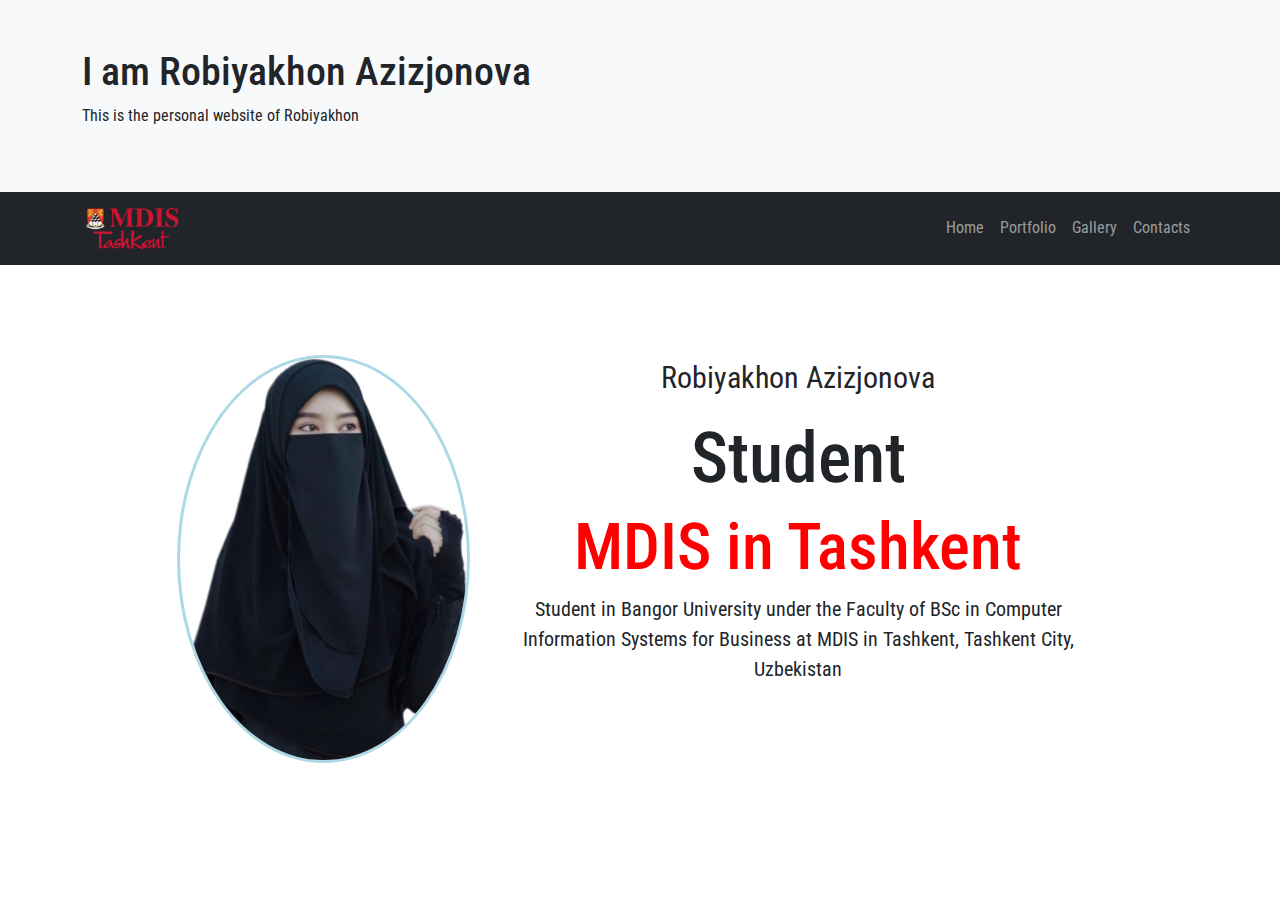
<file: index.html>
<!DOCTYPE html>
<html lang="en">
<head>
    <meta charset="UTF-8">
    <meta http-equiv="X-UA-Compatible" content="IE=edge">
    <meta name="viewport" content="width=device-width, initial-scale=1.0">
    <title>My Personal Website | Home Page</title>
    <link href="https://cdn.jsdelivr.net/npm/bootstrap@5.1.3/dist/css/bootstrap.min.css" rel="stylesheet">
    <link rel="stylesheet" href="css/style.css">
    <link rel="preconnect" href="https://fonts.googleapis.com">
    <link rel="preconnect" href="https://fonts.gstatic.com" crossorigin>
    <link href="https://fonts.googleapis.com/css2?family=Roboto+Condensed&display=swap" rel="stylesheet">
</head>
<body>
    <header class="container-fluid bg-light p-5">
        <div class="container">
            <h1>I am Robiyakhon Azizjonova</h1>
            <p>This is the personal website of Robiyakhon</p>
        </div>
    </header>
    <nav class="navbar navbar-expand-sm bg-dark navbar-dark">
        <div class="container">
          <a class="navbar-brand" href="https://www.mdis.uz">
              <img src="img/logo.png" alt="MDIST Logo">
          </a>
          <button class="navbar-toggler" type="button" data-bs-toggle="collapse" data-bs-target="#collapsibleNavbar">
            <span class="navbar-toggler-icon"></span>
          </button>
          <div class="collapse navbar-collapse" id="collapsibleNavbar">
            <ul class="navbar-nav">
              <li class="nav-item">
                <a class="nav-link" href="index.html">Home</a>
              </li>
              <li class="nav-item">
                <a class="nav-link" href="portfolio.html">Portfolio</a>
              </li>
              <li class="nav-item">
                <a class="nav-link" href="gallery.html">Gallery</a>
              </li>  
              <li class="nav-item">
                <a class="nav-link" href="contacts.html">Contacts</a>
              </li>  
            </ul>
          </div>
        </div>
      </nav>
    <main class="container pt-4">
        <div class="row intro">
            <div class="col-md-10 mx-auto">
                <div class="row">
                    <section class="col-md-4">
                        <img src="img/me.png" alt="Profile Photo">    
                    </section>
                    <section class="col-md-8">
                        <p class="name">Robiyakhon Azizjonova</p>
                        <h3 class="position">Student</h3>
                        <h3 class="location">MDIS in Tashkent</h3>
                        <p class="description">Student  in Bangor University under the Faculty of BSc in Computer Information Systems for Business at MDIS in Tashkent, Tashkent City, Uzbekistan </p>
                    </section>
                </div>
            </div>
        </div>
    </main>
    <footer>

    </footer>
    <script src="https://cdn.jsdelivr.net/npm/bootstrap@5.1.3/dist/js/bootstrap.bundle.min.js"></script>
    <script src="js/script.js"></script>
</body>
</html>
</file>
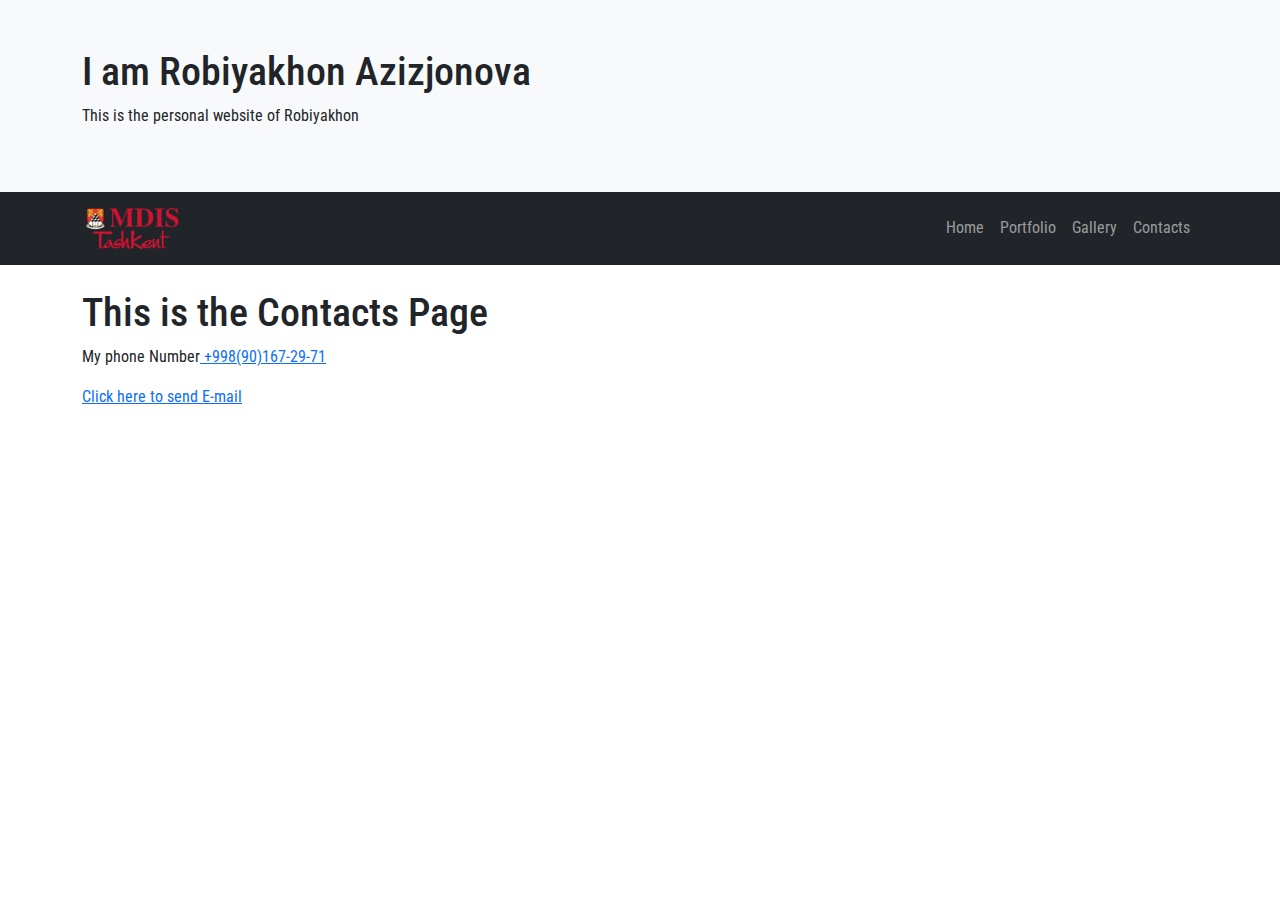
<file: contacts.html>
<!DOCTYPE html>
<html lang="en">
<head>
    <meta charset="UTF-8">
    <meta http-equiv="X-UA-Compatible" content="IE=edge">
    <meta name="viewport" content="width=device-width, initial-scale=1.0">
    <title>My Personal Website | Contacts Page</title>
    <link href="https://cdn.jsdelivr.net/npm/bootstrap@5.1.3/dist/css/bootstrap.min.css" rel="stylesheet">
    <link rel="stylesheet" href="css/style.css">
    <link rel="preconnect" href="https://fonts.googleapis.com">
    <link rel="preconnect" href="https://fonts.gstatic.com" crossorigin>
    <link href="https://fonts.googleapis.com/css2?family=Roboto+Condensed&display=swap" rel="stylesheet">
</head>
<body>
    <header class="container-fluid bg-light p-5">
        <div class="container">
            <h1>I am Robiyakhon Azizjonova</h1>
            <p>This is the personal website of Robiyakhon</p>
        </div>
    </header>
    <nav class="navbar navbar-expand-sm bg-dark navbar-dark">
        <div class="container">
          <a class="navbar-brand" href="https://www.mdis.uz">
              <img src="img/logo.png" alt="MDIST Logo">
          </a>
          <button class="navbar-toggler" type="button" data-bs-toggle="collapse" data-bs-target="#collapsibleNavbar">
            <span class="navbar-toggler-icon"></span>
          </button>
          <div class="collapse navbar-collapse" id="collapsibleNavbar">
            <ul class="navbar-nav">
              <li class="nav-item">
                <a class="nav-link" href="index.html">Home</a>
              </li>
              <li class="nav-item">
                <a class="nav-link" href="portfolio.html">Portfolio</a>
              </li>
              <li class="nav-item">
                <a class="nav-link" href="gallery.html">Gallery</a>
              </li>  
              <li class="nav-item">
                <a class="nav-link" href="contacts.html">Contacts</a>
              </li>  
            </ul>
          </div>
        </div>
      </nav>
    <main class="container mt-4">
        <h1>This is the Contacts Page</h1>
        <p> My phone Number<a href="tel:+998901672971"> +998(90)167-29-71</a></p>
        <p></p><a href="mailto:azizdjanovarobiakhan@gmail.com"> Click here to send E-mail</a>
    </main>
    <footer>

    </footer>
    <script src="https://cdn.jsdelivr.net/npm/bootstrap@5.1.3/dist/js/bootstrap.bundle.min.js"></script>
    <script src="js/script.js"></script>
</body>
</html>
</file>
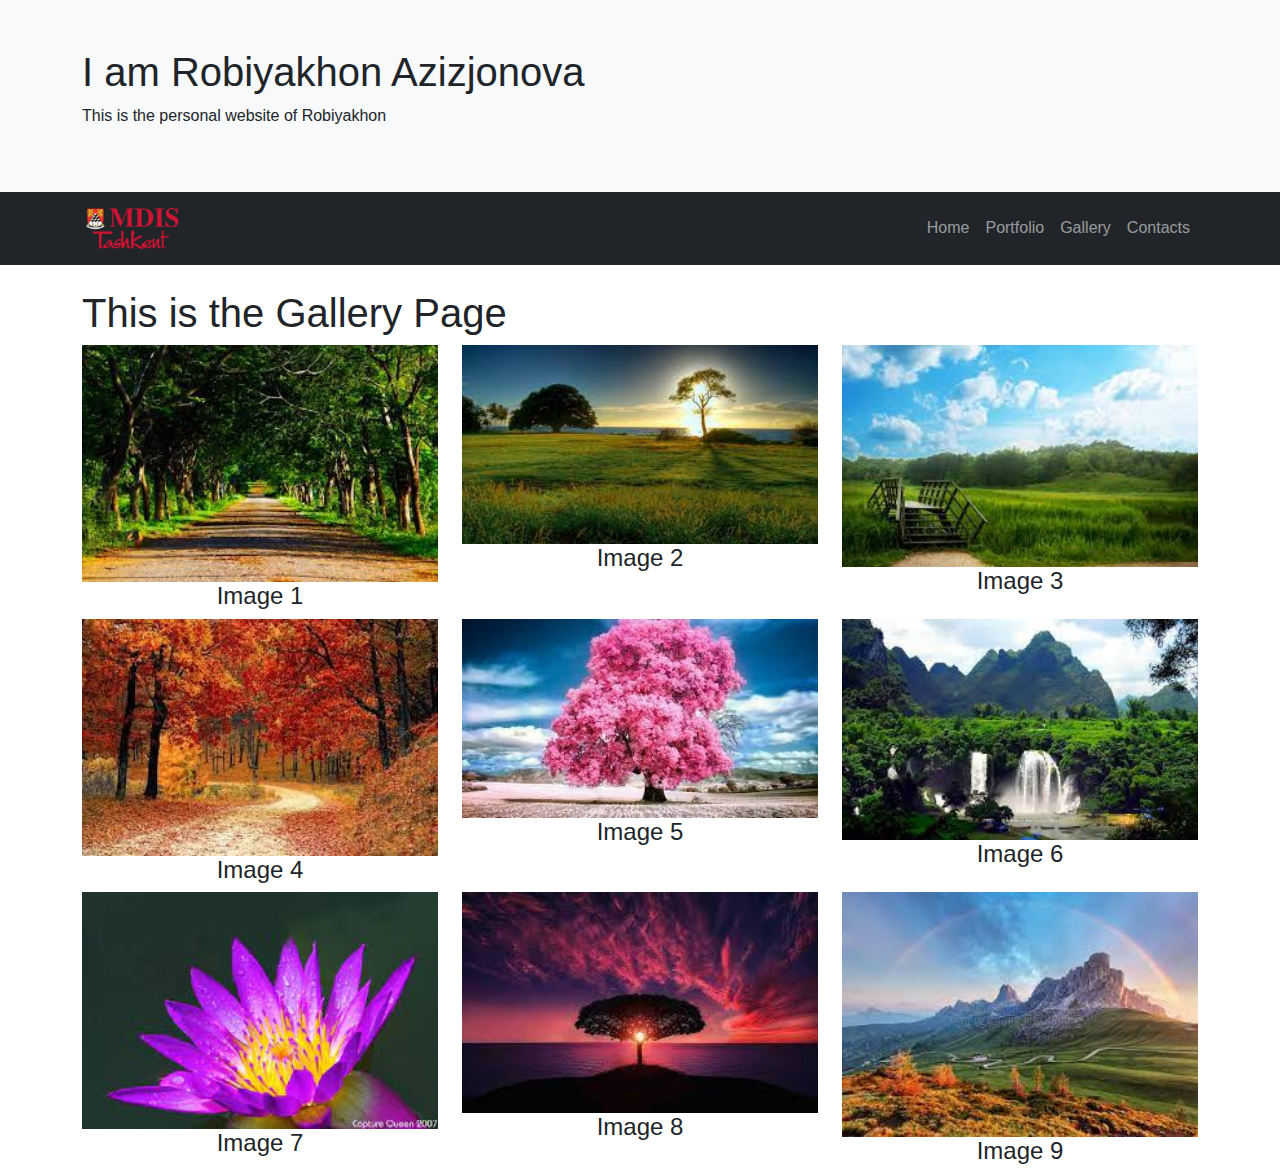
<file: gallery.html>
<!DOCTYPE html>
<html lang="en">
<head>
    <meta charset="UTF-8">
    <meta http-equiv="X-UA-Compatible" content="IE=edge">
    <meta name="viewport" content="width=device-width, initial-scale=1.0">
    <title>My Personal Website | Gallery Page</title>
    <link href="https://cdn.jsdelivr.net/npm/bootstrap@5.1.3/dist/css/bootstrap.min.css" rel="stylesheet">
    <link rel="stylesheet" href="css/style.css">
    <link rel="preconnect" href="https://fonts.googleapis.com">
    <link rel="preconnect" href="https://fonts.gstatic.com" crossorigin>
    <link href="https://fonts.googleapis.com/css2?family=Anton&family=Patrick+Hand&display=swap" rel="stylesheet">
</head>
<body>
    <header class="container-fluid bg-light p-5">
        <div class="container">
            <h1> I am Robiyakhon Azizjonova</h1>
            <p>This is the personal website of Robiyakhon</p>
        </div>
    </header>
    <nav class="navbar navbar-expand-sm bg-dark navbar-dark">
        <div class="container">
          <a class="navbar-brand" href="https://www.mdis.uz">
              <img src="img/logo.png" alt="MDIST Logo">
          </a>
          <button class="navbar-toggler" type="button" data-bs-toggle="collapse" data-bs-target="#collapsibleNavbar">
            <span class="navbar-toggler-icon"></span>
          </button>
          <div class="collapse navbar-collapse" id="collapsibleNavbar">
            <ul class="navbar-nav">
              <li class="nav-item">
                <a class="nav-link" href="index.html">Home</a>
              </li>
              <li class="nav-item">
                <a class="nav-link" href="portfolio.html">Portfolio</a>
              </li>
              <li class="nav-item">
                <a class="nav-link" href="gallery.html">Gallery</a>
              </li>  
              <li class="nav-item">
                <a class="nav-link" href="contacts.html">Contacts</a>
              </li>  
            </ul>
          </div>
        </div>
      </nav>
    <main class="container mt-4">
      <div id = "header"></div>
      <div id = "gallery" class="row row-cols-md-3"></div>
          <!---Modal --->
          <div class="modal fade bg-dark" id="myModal">
            <div class="modal-dialog">
              <div class="modal-content bd-info">
    
                <!-- Modal Header -->
                <div class="modal-header">
                  <h4 class="modal-title">Image Gallery with Carousel</h4>
                  <button type="button" class="btn-close" data-bs-dismiss="modal"></button>
                </div>
    
                <!-- Modal body -->
                <div class="modal-body">
                
                    
                    <!-- Carousel -->
                    <div id="demo" class="carousel slide" data-bs-ride="carousel">
    
                      <!-- Indicators/dots -->
                      <div id='divButton' class="carousel-indicators">
                        
                      </div>
    
                      <!-- The slideshow/carousel -->
                      <div id='divSlide' class="carousel-inner">
     
                      </div>
    
                      <!-- Left and right controls/icons -->
                      <button class="carousel-control-prev" type="button" data-bs-target="#demo" data-bs-slide="prev">
                        <span class="carousel-control-prev-icon"></span>
                      </button>
                      <button class="carousel-control-next" type="button" data-bs-target="#demo" data-bs-slide="next">
                        <span class="carousel-control-next-icon"></span>
                      </button>
                    </div>
    
                  <!---End Carousel --->
                </div>
    
                <!-- Modal footer -->
                <div class="modal-footer">
                  <h4><img src="img/logo.png" style="width:100px"></h4>
                </div>
    
              </div>
            </div>
          </div>
        
    </main>
    <footer>

    </footer>
    <script src="https://cdn.jsdelivr.net/npm/bootstrap@5.1.3/dist/js/bootstrap.bundle.min.js"></script>
    <script src="js/script.js"></script>
    
</body>
</html>
</file>
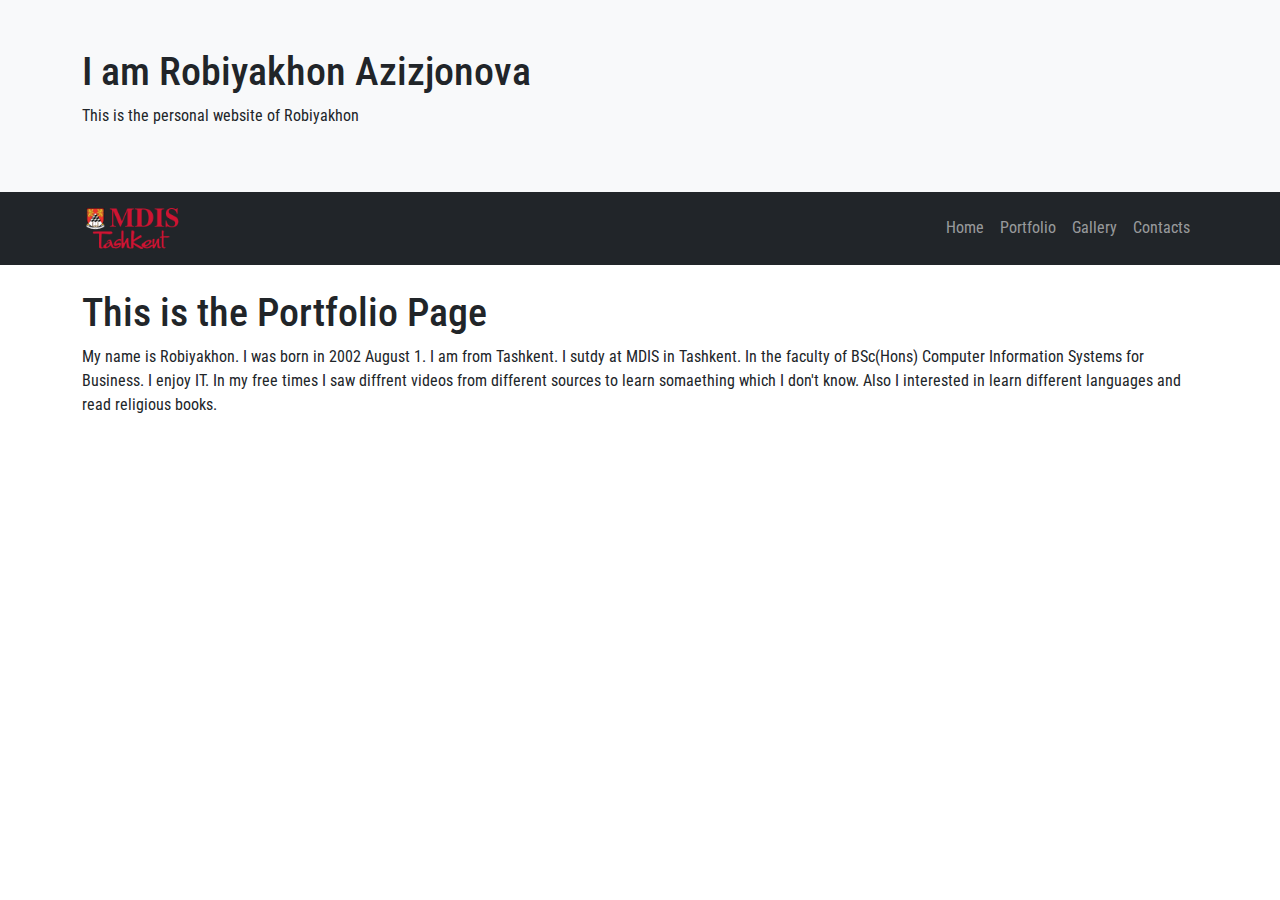
<file: portfolio.html>
<!DOCTYPE html>
<html lang="en">
<head>
    <meta charset="UTF-8">
    <meta http-equiv="X-UA-Compatible" content="IE=edge">
    <meta name="viewport" content="width=device-width, initial-scale=1.0">
    <title>My Personal Website | Portfolio Page</title>
    <link href="https://cdn.jsdelivr.net/npm/bootstrap@5.1.3/dist/css/bootstrap.min.css" rel="stylesheet">
    <link rel="stylesheet" href="css/style.css">
    <link rel="preconnect" href="https://fonts.googleapis.com">
    <link rel="preconnect" href="https://fonts.gstatic.com" crossorigin>
    <link href="https://fonts.googleapis.com/css2?family=Roboto+Condensed&display=swap" rel="stylesheet">
</head>
<body>
    <header class="container-fluid bg-light p-5">
        <div class="container">
            <h1>I am Robiyakhon Azizjonova</h1>
            <p>This is the personal website of Robiyakhon</p>
        </div>
    </header>
    <nav class="navbar navbar-expand-sm bg-dark navbar-dark">
        <div class="container">
          <a class="navbar-brand" href="https://www.mdis.uz">
              <img src="img/logo.png" alt="MDIST Logo">
          </a>
          <button class="navbar-toggler" type="button" data-bs-toggle="collapse" data-bs-target="#collapsibleNavbar">
            <span class="navbar-toggler-icon"></span>
          </button>
          <div class="collapse navbar-collapse" id="collapsibleNavbar">
            <ul class="navbar-nav">
              <li class="nav-item">
                <a class="nav-link" href="index.html">Home</a>
              </li>
              <li class="nav-item">
                <a class="nav-link" href="portfolio.html">Portfolio</a>
              </li>
              <li class="nav-item">
                <a class="nav-link" href="gallery.html">Gallery</a>
              </li>  
              <li class="nav-item">
                <a class="nav-link" href="contacts.html">Contacts</a>
              </li>  
            </ul>
          </div>
        </div>
      </nav>
    <main class="container mt-4">
        <h1>This is the Portfolio Page</h1>
        <p>My name is Robiyakhon. I was born in 2002 August 1. I am from Tashkent. I sutdy at MDIS in Tashkent. In the faculty of BSc(Hons) Computer Information Systems for Business. I enjoy IT. In my free times I saw diffrent videos from different sources to learn somaething which I don't know. Also I interested in learn different languages and read religious books.   </p>
        
    </main>
    <footer>

    </footer>
    <script src="https://cdn.jsdelivr.net/npm/bootstrap@5.1.3/dist/js/bootstrap.bundle.min.js"></script>
    <script src="js/script.js"></script>
</body>
</html>
</file>
<file: css/style.css>
body{
    font-family: 'Roboto Condensed', sans-serif;
}

.navbar-brand img{
    width: 100px;
}

.navbar-collapse{
    flex-grow: unset;
}

.navbar .navbar-nav .nav-link:hover{
    background-color: rgb(202, 136, 136);
    color: black;
}

.navbar .navbar-nav .nav-link:active{
    background-color: rgb(194, 84, 84);
    color: red;
    font-weight: bold;
}

.intro{
    display: flex;
    align-items: center;
    height: 60vh;
}

.intro img{
    width: 100%;
    border-radius: 50%;
    border: 3px solid lightblue;
    overflow: hidden;
}

.name{
    font-size: 30px;
    text-align: center;
    
}

.position{
    font-size: 70px;
    text-align: center;    
}

.location{
    font-size: 65px;
    text-align: center;   
    color: red; 
}

.description{
    font-size: 20px;
    text-align: center;
}

@media(max-width:756px) {
    .position{
        font-size: 35px;
        text-align: center;    
    }
    
    .location{
        font-size: 30px;
        text-align: center;   
        color: red; 
    }

    .intro img{
        width: 400px;
        border-radius: 50%;
        border: 3px solid lightblue;
        overflow: hidden;
    }
}
</file>
